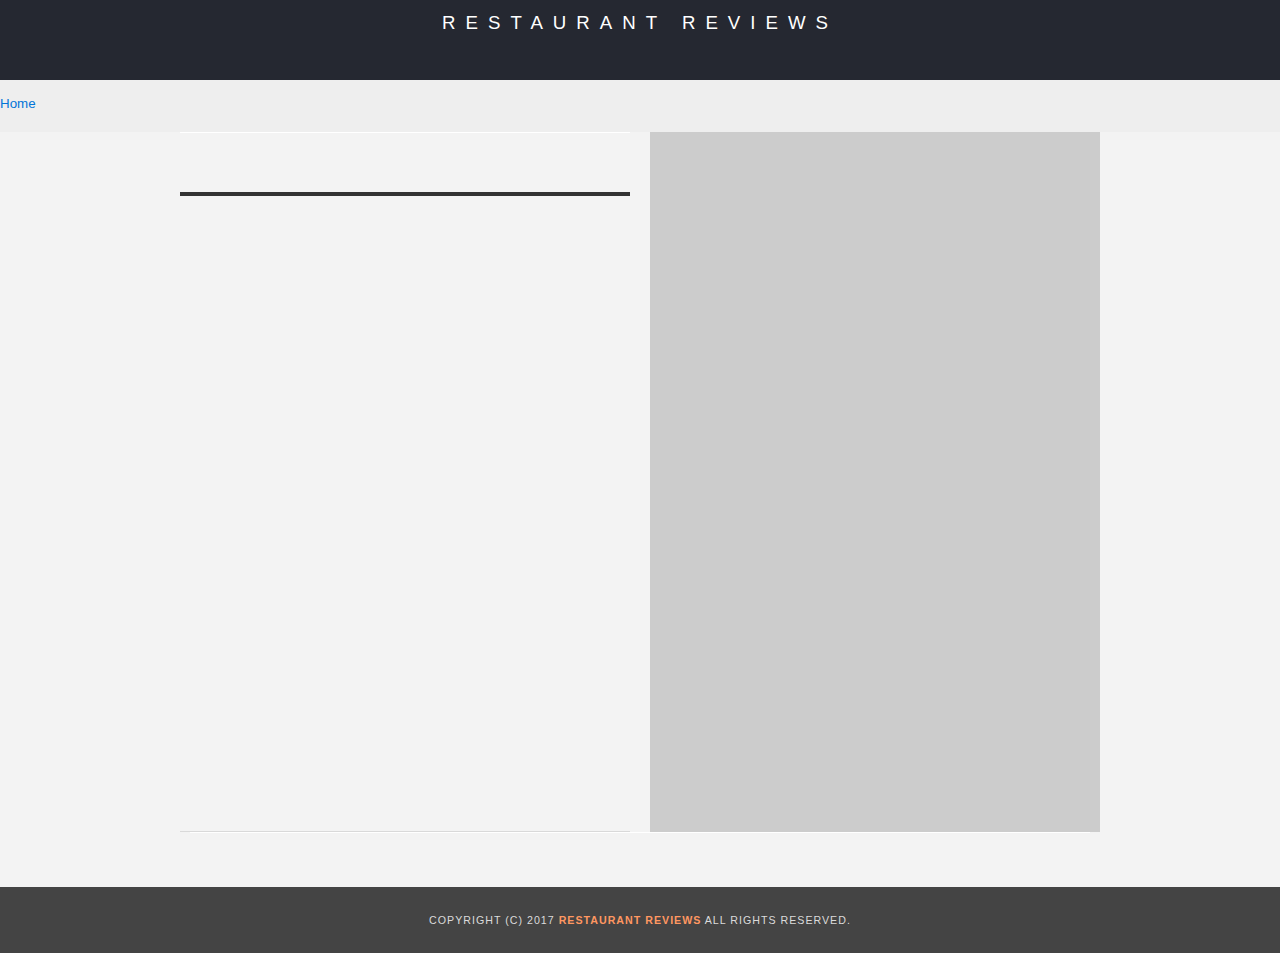
<file: restaurant.html>
<!DOCTYPE html>
<html lang="en">

<head>
  <meta charset="UTF-8">
  <meta name="viewport" content="width=device-width, initial-scale=1">
  <!-- Normalize.css for better cross-browser consistency -->
  <link rel="stylesheet" src="//normalize-css.googlecode.com/svn/trunk/normalize.css" />
  <!-- Main CSS file -->
  <link rel="stylesheet" href="css/styles.css" type="text/css">
  <link rel="stylesheet" href="https://unpkg.com/leaflet@1.3.1/dist/leaflet.css" integrity="sha512-Rksm5RenBEKSKFjgI3a41vrjkw4EVPlJ3+OiI65vTjIdo9brlAacEuKOiQ5OFh7cOI1bkDwLqdLw3Zg0cRJAAQ==" crossorigin=""/>
  <title>Restaurant Info</title>
</head>

<body class="inside">
  <!-- Beginning header -->
  <header>
    <!-- Beginning nav -->
    <nav>
      <h1><a href="/">Restaurant Reviews</a></h1>
    </nav>
    <!-- Beginning breadcrumb -->
    <ul id="breadcrumb" >
      <li><a href="/">Home</a></li>
    </ul>
    <!-- End breadcrumb -->
    <!-- End nav -->
  </header>
  <!-- End header -->

  <!-- Beginning main -->
  <main id="maincontent" class="wrapper">
    <!-- Beginning map -->
    <section id="map-container">
      <div id="map" role="application"></div>
    </section>
    <!-- End map -->
    <!-- Beginning restaurant -->
    <section id="restaurant-container">
      <h1 id="restaurant-name"></h1>
      <img id="restaurant-img">
      <p id="restaurant-cuisine"></p>
      <p id="restaurant-address"></p>
      <table id="restaurant-hours"></table>
    </section>
    <!-- end restaurant -->
    <!-- Beginning reviews -->
    <section id="reviews-container">
      <ul id="reviews-list"></ul>
    </section>
    <!-- End reviews -->
  </main>
  <!-- End main -->

  <!-- Beginning footer -->
  <footer id="footer">
    Copyright (c) 2017 <a href="/"><strong>Restaurant Reviews</strong></a> All Rights Reserved.
  </footer>
  <!-- End footer -->
  <script src="https://unpkg.com/leaflet@1.3.1/dist/leaflet.js" integrity="sha512-/Nsx9X4HebavoBvEBuyp3I7od5tA0UzAxs+j83KgC8PU0kgB4XiK4Lfe4y4cgBtaRJQEIFCW+oC506aPT2L1zw==" crossorigin=""></script>
  <!-- Beginning scripts -->
  <!-- Database helpers -->
  <script type="text/javascript" src="js/dbhelper.js"></script>
  <!-- Main javascript file -->
  <script type="text/javascript" src="js/restaurant_info.js"></script>
  <!-- Google Maps -->
 <!--  <script async defer src="https://maps.googleapis.com/maps/api/js?key=AIzaSyA_tKbW6A5pQ-eupxI56myUnHLqYCzOjKo&libraries=places&callback=initMap"></script> -->
  <!-- End scripts -->

</body>

</html>
</file>
<file: css/styles.css>
@charset "utf-8";
/* CSS Document */

body,td,th,p{
	font-family: Arial, Helvetica, sans-serif;
	font-size: 10pt;
	color: #333;
	line-height: 1.5;
}
body {
	background-color: #fdfdfd;
	margin: 0;
	position:relative;
}
ul, li {
	font-family: Arial, Helvetica, sans-serif;
	font-size: 10pt;
	color: #333;
}
a {
	color: #FF9761;
	text-decoration: none;
}
a:hover {
	color: #3397db;
	text-decoration: none;
}
a img{
	border: none 0px #fff;
}
h1, h2, h3, h4, h5, h6 {
  font-family: Arial, Helvetica, sans-serif;
  margin: 0 0 20px;
}
/*article, aside, canvas, details, figcaption, figure, footer, header, hgroup, menu, nav, section {
	display: block;
}*/
#maincontent {
  background-color: #f3f3f3;
  min-height: 100%;
}
#footer {
  background-color: #444;
  color: #DBDBDB;
  font-size: 8pt;
  letter-spacing: 1px;
  padding: 25px 0;
  text-align: center;
  text-transform: uppercase;
}
/* ====================== Navigation ====================== */
nav {
  width: 100%;
  height: 80px;
  background-color: #252831;
  text-align:center;
}
nav h1 {
  margin: 0;
}
nav h1 a {
  color: #fff;
  font-size: 14pt;
  font-weight: 400;
  letter-spacing: 10px;
  text-transform: uppercase;
}
#breadcrumb {
    padding: 10px 0 16px;
    list-style: none;
    background-color: #eee;
    font-size: 17px;
    margin: 0;
    width: 100%
		/* for larger screens .... calc(50% - 80px);*/
}

/* Display list items side by side */
#breadcrumb li {
    display: inline;
}

/* Add a slash symbol (/) before/behind each list item */
#breadcrumb li+li:before {
    padding: 0 8px;
    color: black;
    content: "/\00a0";
}

/* Add a color to all links inside the list */
#breadcrumb li a {
    color: #0275d8;
    text-decoration: none;
}

/* Add a color on mouse-over */
#breadcrumb li a:hover {
    color: #01447e;
    text-decoration: underline;
}
/* ====================== Map ====================== */

#map {
  height: 400px;
  width: 100%;
  background-color: #ccc;
}
/* ====================== Restaurant Filtering ====================== */
.filter-container {
	display: flex;
	flex-wrap: wrap;
}
.filter-options {
  width: 100%;
  background-color: #155B8E;
	justify-content: center;
}
.filter-options h2 {
  color: white;
  font-size: 1.2rem;
  font-weight: normal;
	line-height: 1.5;
  margin: 5px 10px;
	width: 100%;
}
.filter-options select {
  background-color: white;
  border: 1px solid #fff;
  font-family: Arial,sans-serif;
  font-size: 11pt;
  height: 35px;
  letter-spacing: 0;
  margin: 0 10px 15px 10px;
  padding: 0 10px;
  width: 100%;
	max-width: 350px;
}

/* ====================== Restaurant Listing ====================== */
#restaurants-list {
  background-color: #f3f3f3;
  list-style: outside none none;
  margin: 0;
  padding: 30px 15px 60px;
  text-align: center;
}
#restaurants-list li {
  background-color: #fff;
  border: 2px solid #ccc;
  font-family: Arial,sans-serif;
  margin: 15px;
  min-height: 380px;
  padding: 0 30px 25px;
  text-align: left;
  width: 80%;
}
#restaurants-list .restaurant-img {
  background-color: #ccc;
  display: block;
  margin: 0;
  max-width: 100%;
  min-height: 248px;
  min-width: 100%;
}
#restaurants-list li h1 {
  color: #993800;
  font-family: Arial,sans-serif;
  font-size: 14pt;
  font-weight: 200;
  letter-spacing: 0;
  line-height: 1.3;
  margin: 20px 0 10px;
  text-transform: uppercase;
}
#restaurants-list p {
  margin: 0;
  font-size: 11pt;
}
#restaurants-list li a {
  /*background-color: #993800;*/
  border-bottom: 3px solid #eee;
  color: #fff;
  /*display: inline-block;*/
  font-size: 10pt;
  margin: 15px 0 0;
  /*padding: 8px 30px 10px;*/
  /*text-align: center;*/
  text-decoration: none;
  text-transform: uppercase;
}

/* ====================== Restaurant Details ====================== */
.inside header {
  width: 100%;
}
.inside #map-container {
  width: 100%;
}
.inside #map {
  background-color: #ccc;
  height: 400px;
  width: 100%;
}

.inside #footer {
  bottom: 0;
  position: absolute;
  width: 100%;
}
#restaurant-name {
  color: #993800;
  font-family: Arial,sans-serif;
  font-size: 20pt;
  font-weight: 200;
  letter-spacing: 0;
  margin: 15px 2% 30px;
  text-transform: uppercase;
  line-height: 1.1;
}
#restaurant-img {
	width: 100%;
}
#restaurant-address {
  font-size: 12pt;
  margin: 10px 10%;
}
#restaurant-cuisine {
  background-color: #333;
  color: #ddd;
  font-size: 12pt;
  font-weight: 300;
  letter-spacing: 10px;
  margin: 0 0 20px;
  padding: 2px 0;
  text-align: center;
  text-transform: uppercase;
	width: 100%;
}
#restaurant-container, #reviews-container {
  border-bottom: 1px solid #d9d9d9;
  border-top: 1px solid #fff;
  padding: 10px 0 30px;
  width: 100%;
}
#reviews-container {
  padding: 30px 0 80px;
}
#reviews-container h2 {
  color: #993800;
  font-size: 24pt;
  font-weight: 300;
  letter-spacing: -1px;
  padding-bottom: 1pt;
	margin-left: 2%;
}
#reviews-list {
  margin: 1%;
  padding: 0px 5%;
}
#reviews-list li {
  background-color: #fff;
  border: 2px solid #f3f3f3;
  display: block;
  list-style-type: none;
  margin: 0 0 30px;
  overflow: hidden;
  padding: 0 0 20px;
  position: relative;
  width: 100%;
}
#reviews-list li p {
  margin: 0 0 10px;
}
#restaurant-hours {
	margin: 0px 10%;
}
#restaurant-hours td {
  color: #666;
}
/*============================Accesibility================================*/
.skip-link {
	position: absolute;
	top: -40px;
	left: 0;
	padding: 8px;
	z-index: 100;
}
.skip-link:focus {
	top: 0;
	background-color: black;
}
#map:focus {
	outline: 0;
	box-shadow: 0 0 10px 10px rgba(216, 43, 43, 0.8);
}
.leaflet-marker-icon:focus,
.leaflet-control-zoom-in:focus,
.leaflet-control-zoom-out:focus {
	outline: 0;
	box-shadow: 0 0 8px 4px rgba(216, 43, 43, 0.8);
}
.leaflet-control-attribution a:focus {
	outline: 0;
	box-shadow: 0 0 8px 4px rgba(216, 43, 43, 0.8);
}
:focus {
	outline: 0;
	box-shadow: 0 0 8px 3px rgba(50, 200, 50, 0.9);
}
/*============================Responsive================================*/
.wrapper {
	display: flex;
	flex-wrap: wrap;
}
/*Greater than 500px*/
@media screen and (min-width: 500px) {
	.filter-options h2 {text-align: center;}
}
@media screen and (min-width: 600px) {
	.filter-options select {
		width: 45%;
		max-width: 300px;}
	.filter-options h2 {
		width: 100%;
		order: -1;
	}
	#restaurants-list li {
		margin: 15px auto 15px auto;
		width: 80%;
		max-width: 450px;
	}
}
@media screen and (min-width: 700px) {
	#restaurants-list li {
		margin: 15px 10px;
		width: 45%;
		padding: 3px;
	}
	#restaurant-container {
		width: 50%;
		order: -1;
	}
	.inside #map-container {
		width: 50%;
		order: 1;
	}
	.inside #map {
		height: 700px;
	}
	#reviews-container {
		order: 2;
	}
}
@media screen and (min-width: 850px) {
	#restaurants-list li {
		margin: .2%;
		width: 31%;
		padding: 5px;
	}
	#restaurant-container {
		max-width: 450px;
	}
	.inside #map-container {
		max-width: 450px;
	}
	#reviews-container {
		max-width: 900px;
	}
	.inside #maincontent {
		justify-content: center;
	}
}
@media screen and (min-width: 1000px) {
	#restaurants-list li {
		margin: 2px;
		padding: 0;
		width: 24%;
	}
	#restaurant-container {
		margin-left: 10px;
		margin-right: 10px;
	}
	.inside #map-container {
		margin-left: 10px;
		margin-right: 10px;
	}
}
</file>
